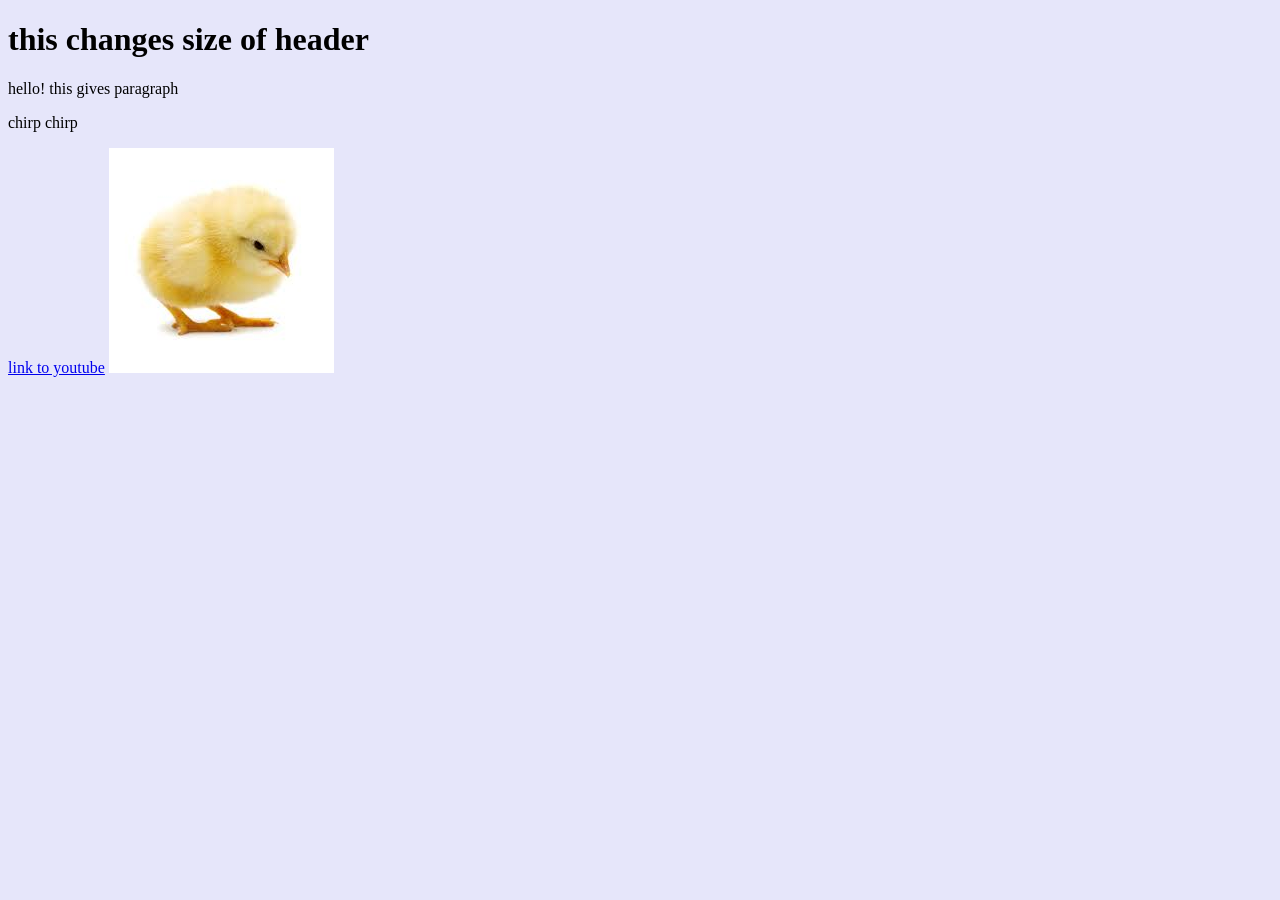
<file: my first website/index.html>
<!DOCTYPE html>
<html lang="en">
<head>
    <meta charset="UTF-8">
    <meta name="viewport" content="width=device-width, initial-scale=1.0">
<link rel="stylesheet" href="style.css"> 
    <title>naomi's first website</title>
</head>

<body>
<h1>this changes size of header</h1>
<p>hello! this gives paragraph</p>
<p>chirp chirp</p>

<a href="https:youtube.com">link to youtube</a>
    
<img src="assets/babychick.jpg" alt="">
</body>
</html>
</file>
<file: my first website/style.css>
body {
    background-color: lavender;
 }

 p{
    font-size: medium;
 }
</file>
